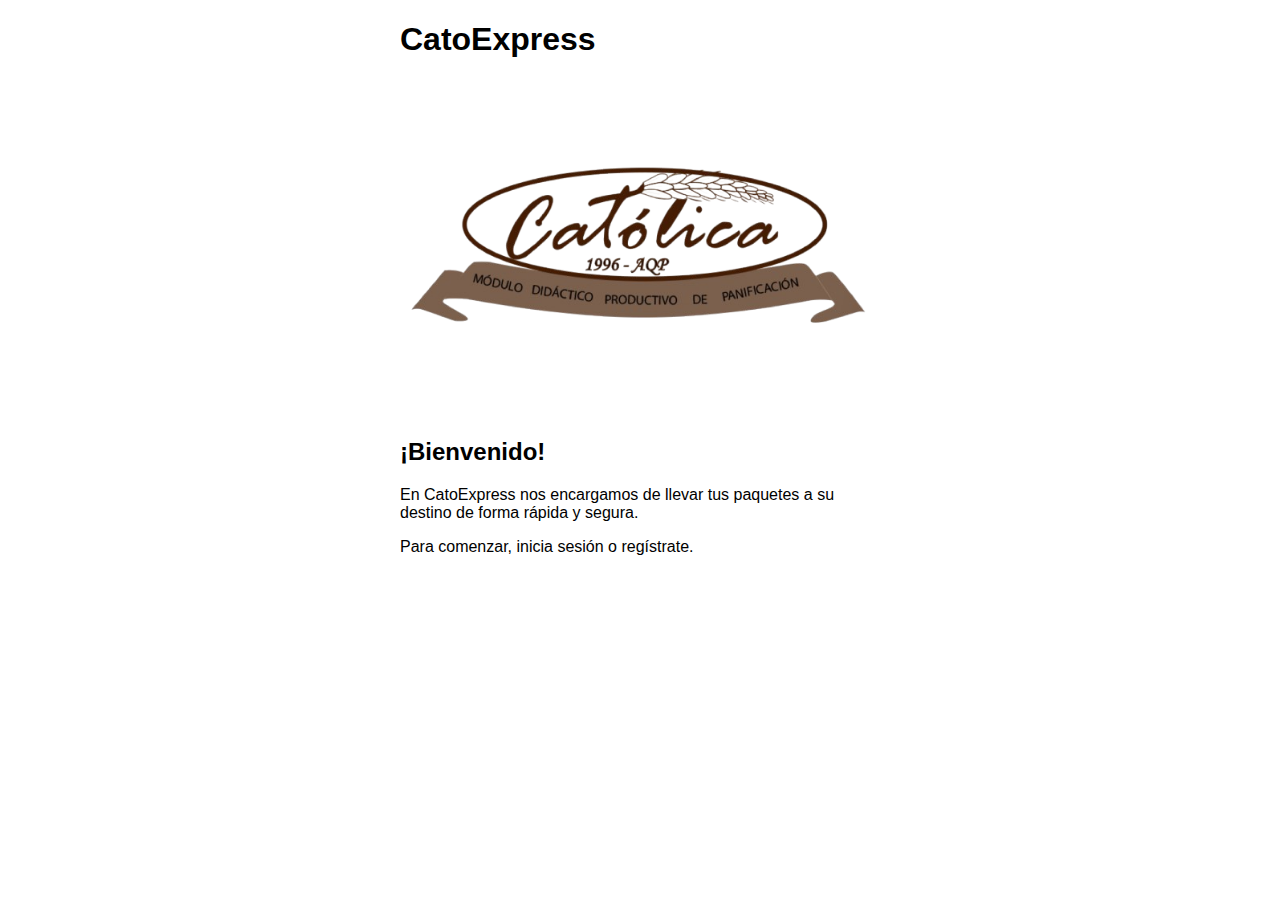
<file: index.html>
<!DOCTYPE html>
<html lang="es">
<head>
    <meta charset="UTF-8">
    <meta name="viewport" content="width=device-width, initial-scale=1.0">
    <title>CatoExpress</title>
    <link rel="stylesheet" href="estilos/styles.css">
</head>
<body>
    <h1>CatoExpress</h1>
    <img src="imagenes/logoPanificadora.png" alt="Logo de CatoExpress">
    <h2>¡Bienvenido!</h2>
    <p>En CatoExpress nos encargamos de llevar tus paquetes a su destino de forma rápida y segura.</p>
    <p>Para comenzar, inicia sesión o regístrate.</p>
    
</body>
</html>
</file>
<file: estilos/styles.css>
/* estilos/styles.css */

/* Estilo para que todas las páginas se muestren como en un celular */
body {
    margin: 0;
    padding: 0;
    font-family: Arial, sans-serif;
    width: 100%;
    max-width: 480px;
    margin: auto;
}

.container {
    padding: 10px;
}

img {
    max-width: 100%;
    height: auto;
}

header, footer {
    background-color: #f8f8f8;
    padding: 10px;
    text-align: center;
}

nav {
    background-color: #333;
    color: white;
    padding: 10px;
    text-align: center;
}

nav a {
    color: white;
    text-decoration: none;
    padding: 5px 10px;
    display: inline-block;
}

nav a:hover {
    background-color: #575757;
}
</file>
